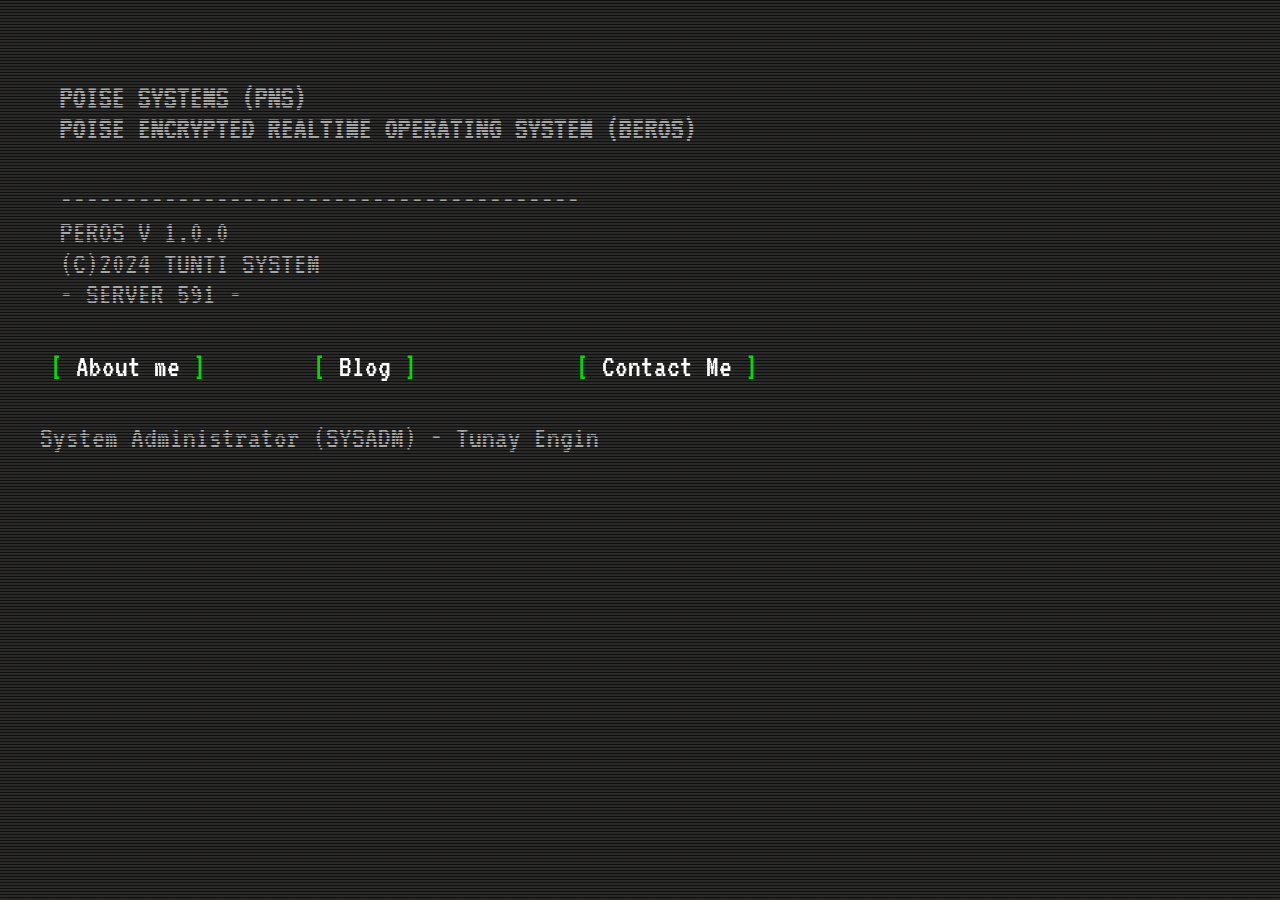
<file: index.html>
<!DOCTYPE html>
<html lang="en">
<head>
    <meta charset="UTF-8">
    <meta name="viewport" content="width=device-width, initial-scale=1.0">
    <title>Tunti35</title>
    <link rel="stylesheet" href="assets/css/style.css">
</head>
<body>
    <div class="overlay"></div>
    <div class="scanline"></div>
    <div class="wrapper">
        <div class="content clearfix">

            <header class="site clearfix">
            <div class="col one">
                
            </div>
            <div class="col two">
                <h4>Poise Systems (PNS) <br /> <b>P</b>oise <b>E</b>ncrypted <b>R</b>ealtime <b>O</b>perating <b>S</b>ystem (BEROS)</h4>
                <p>----------------------------------------</p>
                <p>PEROS v 1.0.0</p>
                <p>(c)2024 TUNTI SYSTEM</p>
                <p>- Server 591 -</p>
            </div>
            </header>

            <nav class="site clear">
            <ul>
                <li><a href="aboutme/aboutme.html" title="">About me</a></li>
                <li><a href="blog/blog.html" title="">Blog</a></li>
                <li><a href="contact.html" title="">Contact Me</a></li>
            </ul>
            </nav>

            <p>System Administrator (SYSADM) - Tunay Engin</p>

            <p class="clear"><br /></p>
            
        </div>
    </div>
</body>
</html>
</file>
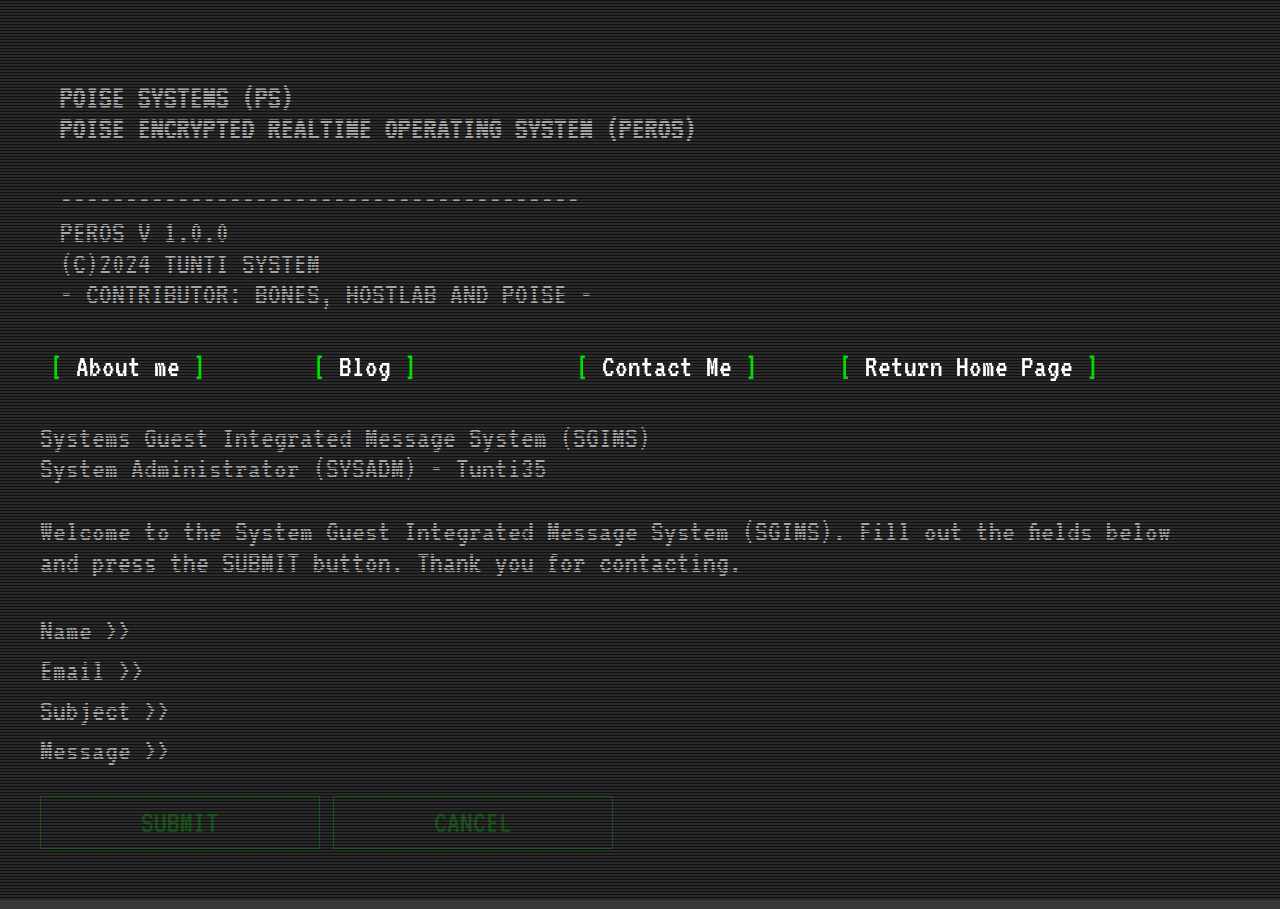
<file: contact.html>
<!DOCTYPE html>
<html lang="en">
<head>
    <meta charset="UTF-8">
    <meta name="viewport" content="width=device-width, initial-scale=1.0">
    <title>Tunti35</title>
    <link rel="stylesheet" href="assets/css/style.css">
</head>
<body>
    <div class="overlay"></div>
    <div class="scanline"></div>
    <div class="wrapper">
        <div class="content clearfix">

            <header class="site clearfix">
            <div class="col one">
            
            </div>
            <div class="col two">
                <h4>Poise Systems (PS) <br /> <b>P</b>oise <b>E</b>ncrypted <b>R</b>ealtime <b>O</b>perating <b>S</b>ystem (PEROS)</h4>
                <p>----------------------------------------</p>
                <p>PEROS v 1.0.0</p>
                <p>(c)2024 Tunti SYSTEM</p>
                <p>- contributor: BONES, HOSTLAB AND POISE -</p>
            </div>
            </header>

            <nav class="site clear">
            <ul>
                <li><a href="aboutme/aboutme.html" title="">About me</a></li>
                <li><a href="blog/blog.html" title="">Blog</a></li>
                <li><a href="#" title="">Contact Me</a></li>
                <li><a href="index.html">Return Home Page</a></li>
            </ul>
            </nav>
            <p>Systems Guest Integrated Message System (SGIMS)</p>
            <p>System Administrator (SYSADM) - Tunti35</p>

            <p class="clear"><br /></p>

            <p id="text">Welcome to the System Guest Integrated Message System (SGIMS). Fill out the fields below and press the SUBMIT button. Thank you for contacting.</p><br />

            <form>
                <label>Name >></label><input type="text" /><br />
                <label>Email >></label><input type="text" /><br />
                <label>Subject >></label><input type="text" /><br />
                <label>Message >></label><textarea id="text" rows="1"></textarea><br /><br /><br />
                <input type="submit" value="Submit" />
                <a class="button" alt="" href="index.html">Cancel</a>
              </form>
            
        </div>
    </div>
</body>
<script type="text/javascript>" src="/assets/js/main.js"></script>
</html>
</file>
<file: assets/css/style.css>
@import url(https://fonts.googleapis.com/css?family=VT323);
/* İstersen bunu kullanabilirsin!  */
@keyframes scroll {
	0% { height: 0 }
	100% { height: 100%; }
}

@keyframes type { 
  from { width: 0; } 
} 

@keyframes type2 {
  0%{width: 0;}
  50%{width: 0;}
  100%{ width: 100; } 
} 

@keyframes blink {
  to{opacity: .0;}
}

@keyframes scan {
	from { top: 0 }
	to { top: 100% }
}

@keyframes flicker {
		0% { opacity: 0.15795 }
		5% { opacity: 0.31511 }
		10% { opacity: 0.94554 }
		15% { opacity: 0.2469 }
		20% { opacity: 0.62031 }
		25% { opacity: 0.0293 }
		30% { opacity: 0.00899 }
		35% { opacity: 0.5344 }
		40% { opacity: 0.12778 }
		45% { opacity: 0.52042 }
		50% { opacity: 0.3823 }
		55% { opacity: 0.2198 }
		60% { opacity: 0.9383 }
		65% { opacity: 0.86615 }
		70% { opacity: 0.68695 }
		75% { opacity: 0.55749 }
		80% { opacity: 0.96984 }
		85% { opacity: 0.0361 }
		90% { opacity: 0.24467 }
		95% { opacity: 0.08351 }
		100% { opacity: 0.54813 }
	}

::-webkit-scrollbar {
  display: none;
}

* {
	box-sizing: border-box;
	}
	
html,
body {
	background: #383838;
	color: #fff;
	font-size: 64.5%;
	font-size: 1.4em;
	font-family: 'VT323', Courier;
	height: 100%;
	margin: 0;
	padding: 0;
}
.green-color{
    color:#00dd00;
}

h1, h2, h3 h4, h5, h6 { 
	font-weight: normal;
	margin: 0;
	text-transform: uppercase;
}
h4 b {
  color: white;
}
a {
	color: white;	
	text-decoration: none;	
}

a:hover {
	color: red;
}

p { 
	line-height: 100%;
	margin: 0; 
}
	
span { animation: blink 1s infinite }

ul {
	list-style: none;
}

ul a:before,
p a:before {
	color: #00dd00;
	content: ' [ ';
}

ul a:after,
p a:after {
	color: #00dd00;
	content: ' ] ';	
}

header.site {
	margin: 0 0 40px 0;
	text-transform: uppercase;
}

nav.site { 
	margin: 0 0 40px 0;
  position: relative;
  width: 100%;
  z-index: 10;
}

nav.site ul {
	padding: 0;
}

nav.site ul li {
	display: inline-block;
  padding: 0 10px;
  min-width: 250px;
  width: auto;
}

.overlay {
	height: 1px;
	position: absolute;
	top: 0;
	left: 0;
	width: 1px;
}

.overlay:before {
	background: linear-gradient(#101010 50%, rgba(16, 16, 16, 0.2) 50%), linear-gradient(90deg, rgba(255, 0, 0, 0.03), rgba(0, 255, 0, 0.02), rgba(0, 0, 255, 0.03));
	background-size: 100% 3px, 6px 100%;
	content: "";
	display: block;
	pointer-events: none;
	position: fixed;
		top: 0;
		right: 0;
		bottom: 0;
		left: 0;
	z-index: 2;
}
	
.overlay:after {
	animation: flicker 0.30s infinite;
	background: rgba(16, 16, 16, 0.2);
	content: "";
	display: block;
	pointer-events: none;
	position: fixed;
		top: 0;
		right: 0;
		bottom: 0;
		left: 0;
	z-index: 2;
}

.col {
	float: left;
	padding: 0 20px;
}

.col.two { width: auto; }

.wrapper {
  animation: scroll 5s 1;
  margin: 0;
  overflow: hidden;
  padding: 0;
    scrollbar-width: none;
  -ms-overflow-style: none;
}

.content { 
	animation: scroll 3s 1;
  overflow: hidden;
	padding: 40px; 
	position: relative;
	width: 95%;
}

#logo-v {
	display: block;
	height: auto;
	margin: 0 auto;
	width: 200px;
}

img.pip-hero {
	display: block;
	float: left;
	height: auto;
	margin: 5px 10px 5px 0;
	width: 120px;
}

/* form {} */

label {
	clear: left;
	display: block;
	float: left;
	margin-right: 10px;
	padding-top: 5px;
}

input[type=text],
textarea {
	background: transparent;
	border: none;
	color: #00dd00;
	display: block;
	float: left;
	font-family: 'VT323', Courier;
	font-size: 1.2em;
	position: relative;
	width: 80%;
	z-index: 10
}

textarea {
	margin-bottom: 20px;
	overflow: auto;
	resize: none;
}

input[type=text]:focus,
textarea:focus,
input[type=submit]:focus,
a.button:focus {
	outline: 0;
}

input[type=submit],
a.button {
	background: transparent;
	border: 1px solid #00dd00;
	clear: both;
	color: #00dd00;
	cursor: hand;
	display: inline-block;
	font-family: 'VT323', Courier;
	font-size: 1em;
	margin-bottom: 20px;
	opacity: 0.25;
	padding: 10px 100px;
	position: relative;
	text-decoration: none;
	text-transform: uppercase;
	z-index: 10;
}

input[type=submit]:hover,
a.button:hover {
	background: #00dd00;
	color: #383838;
	opacity: 0.8;
}

.expandingArea { position: relative }
	
.scanline {
	animation: scroll 10s 5s infinite;
	background: -moz-linear-gradient(top,  rgba(0,221,0,0) 0%, rgba(0,221,0,1) 50%, rgba(0,221,0,0) 100%);
	background: -webkit-linear-gradient(top,  rgba(0,221,0,0) 0%,rgba(0,221,0,1) 50%,rgba(0,221,0,0) 100%);
	background: linear-gradient(to bottom,  rgba(0,221,0,0) 0%,rgba(0,221,0,1) 50%,rgba(0,221,0,0) 100%);
	filter: progid:DXImageTransform.Microsoft.gradient( startColorstr='#0000dd00', endColorstr='#0000dd00',GradientType=0 );
	display: block;
	height: 20px;
	opacity: 0.05;
	position: absolute;
		left: 0;
		right: 0;
		top: -5%;
	z-index: 2;
}

.clear {
	clear: both;
}

.clearfix {
  overflow: auto;
  zoom: 1;
}

.upper { text-transform: uppercase; }
</file>
